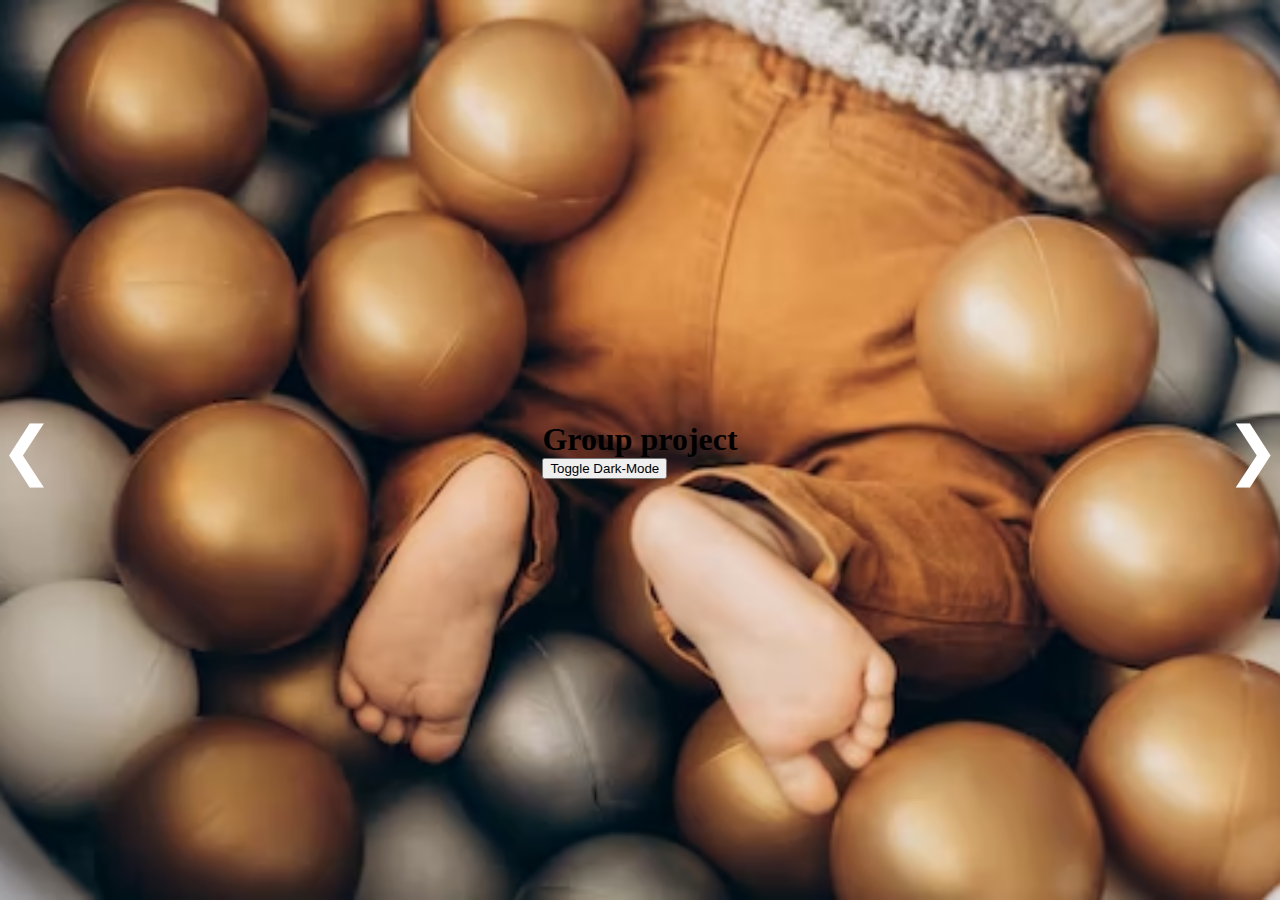
<file: group-collab/index.html>
<!DOCTYPE html>
<html lang="en">
<head>
    <meta charset="UTF-8">
    <meta http-equiv="X-UA-Compatible" content="IE=edge">
    <meta name="viewport" content="width=device-width, initial-scale=1.0">
    <title>Document</title>
    <link rel="stylesheet" href="styles.css">
</head>
<body>
    <div class="wrapper">
        <div class="mySlides background1">
            <div class="mySlides__inner">
                <h1>Group project</h1>
                <button onclick="toggleMode()" id="button">Toggle Dark-Mode</button>
            </div>
        </div>
        <div class="mySlides background2">
            <div class="mySlides__inner">
                <h1>Next Header</h1>
                <p>Lorem ipsum dolor sit, amet consectetur adipisicing elit. Fugit officiis sit voluptate molestias blanditiis quis. Tenetur, fugit molestias accusantium doloribus dignissimos excepturi. Quis mollitia nesciunt esse incidunt minima numquam qui?</p>
            </div>
        </div>
        <div class="mySlides background3">
            <div class="mySlides__inner">
                <h1>Header 3</h1>
                <p>Lorem ipsum dolor sit, amet consectetur adipisicing elit. Fugit officiis sit voluptate molestias blanditiis quis. Tenetur, fugit molestias accusantium doloribus dignissimos excepturi. Quis mollitia nesciunt esse incidunt minima numquam qui?</p>
            </div>
        </div>
        <div class="navigation">
            <a class="prev" onclick="plusSlides(-1)">❮</a>
            <a class="next" onclick="plusSlides(1)">❯</a>
        </div>
    </div>
       
        
    <script src="./myscript.js"></script>
</body>
</html>
</file>
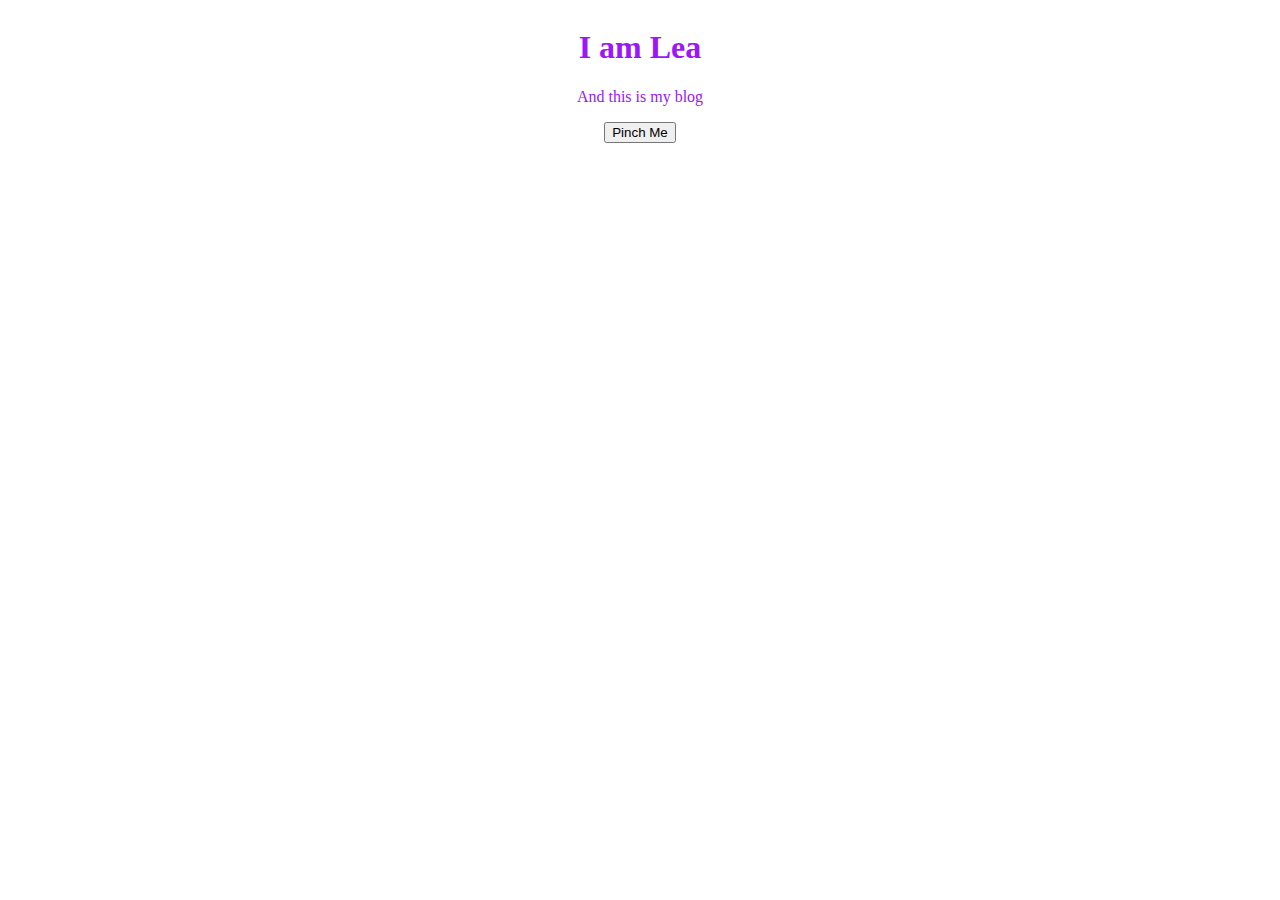
<file: toggle-class/index.html>
<!DOCTYPE html>
<html lang="en">

<head>
    <meta charset="UTF-8">
    <meta http-equiv="X-UA-Compatible" content="IE=edge">
    <meta name="viewport" content="width=device-width, initial-scale=1.0">
    <link rel="stylesheet" href="style.css">
    <title>Darkmode-toggle-button</title>
</head>

<body id="custom">

    <div class="hero">
        <div>
            <h1>I am Lea</h1>
            <p>And this is my blog</p>
            <button onclick="toggleMode()" id="toggle">Pinch Me</button>

        </div>
    </div>

























    <script src="./toggle.js"></script>
</body>

</html>
</file>
<file: group-collab/styles.css>
body {
    margin: 0;
}
.mySlides {
    background-size:cover;
    background-repeat:no-repeat;
    background-position: center;
    height:100vh;
    width:100vw;
    display: flex;
    justify-content: center;
    align-items: center;
} 
.mySlides__inner {
    z-index:10;
}

.background1 {
    background-image: url("./photo-1665424289325-ba576b64d0fa.avif");
}

.background2 {
    background-image: url("./premium_photo-1661755517327-cd15ab3086bf.avif");
}

.background3 {
    background-image: url("./photo-1665422266565-e1c59b4e3fdb.avif");
}

.wrapper h1 {
    margin:0;
}
.mySlides.darkMode {
    filter: invert(100%);
}
.navigation {
    display:flex;
    justify-content: space-between;
    align-items:center;
    width:100%;
    position:absolute;
    height: 100%;
    left:0;
    top:0;
    z-index:0;
}
.navigation a {
    font-size: 4rem;
    color:#fff;
    cursor:pointer;
}
</file>
<file: toggle-class/style.css>
/* Place text in the middle of the image */
.hero {
  display: flex;
  justify-content: center;
  text-align: center;
  color: rgb(157, 21, 248);
}
#custom.dark-mode {
  background: #02356c;
}



#custom.dark-mode .hero {
  background-color: rgb(248, 98, 123);
  
}
</file>
